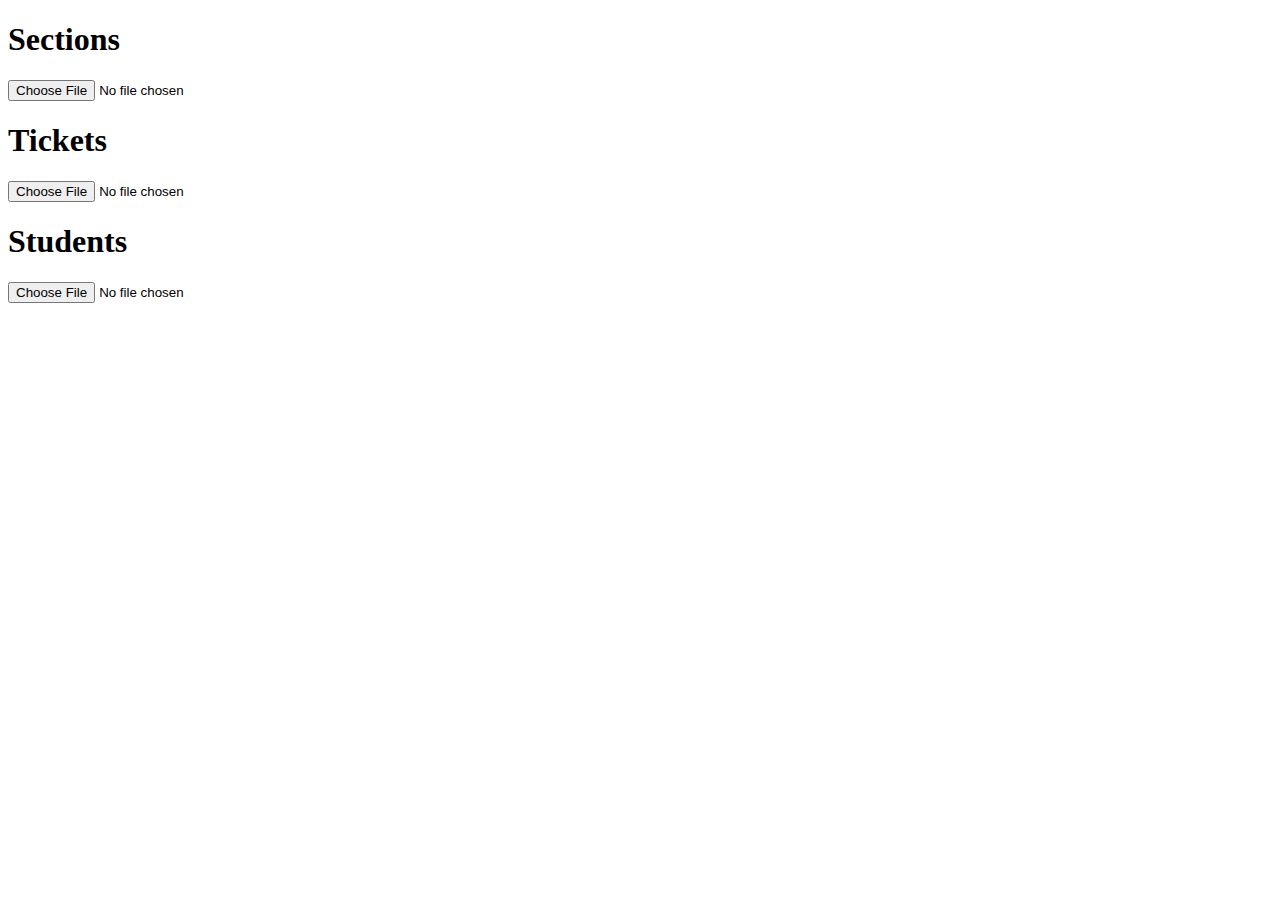
<file: public/_js/index.html>
<!DOCTYPE HTML>
<html>
    <head>
        <title>Quartile</title>
    </head>
    <body>
        <h1>Sections</h1>
        <input type="file" id="section"><br>
        <h1>Tickets</h1>
        <input type="file" id="tickets"><br>
        <h1>Students</h1>
        <input type="file" id="student">
        <p id="test"></p>

        <script src="quartile.js"></script>
        <script src="course_classifier/student.js"></script>
        <script src="course_classifier/course.js"></script>
        <script src="course_classifier/catalouger.js"></script>
        <script src="csv_reader.js"></script>
        <script src="course_classifier/split-students.js"></script>
        <script src="main.js"></script>
<!--        <canvas id="can"></canvas>-->
    </body>
</html>
</file>
